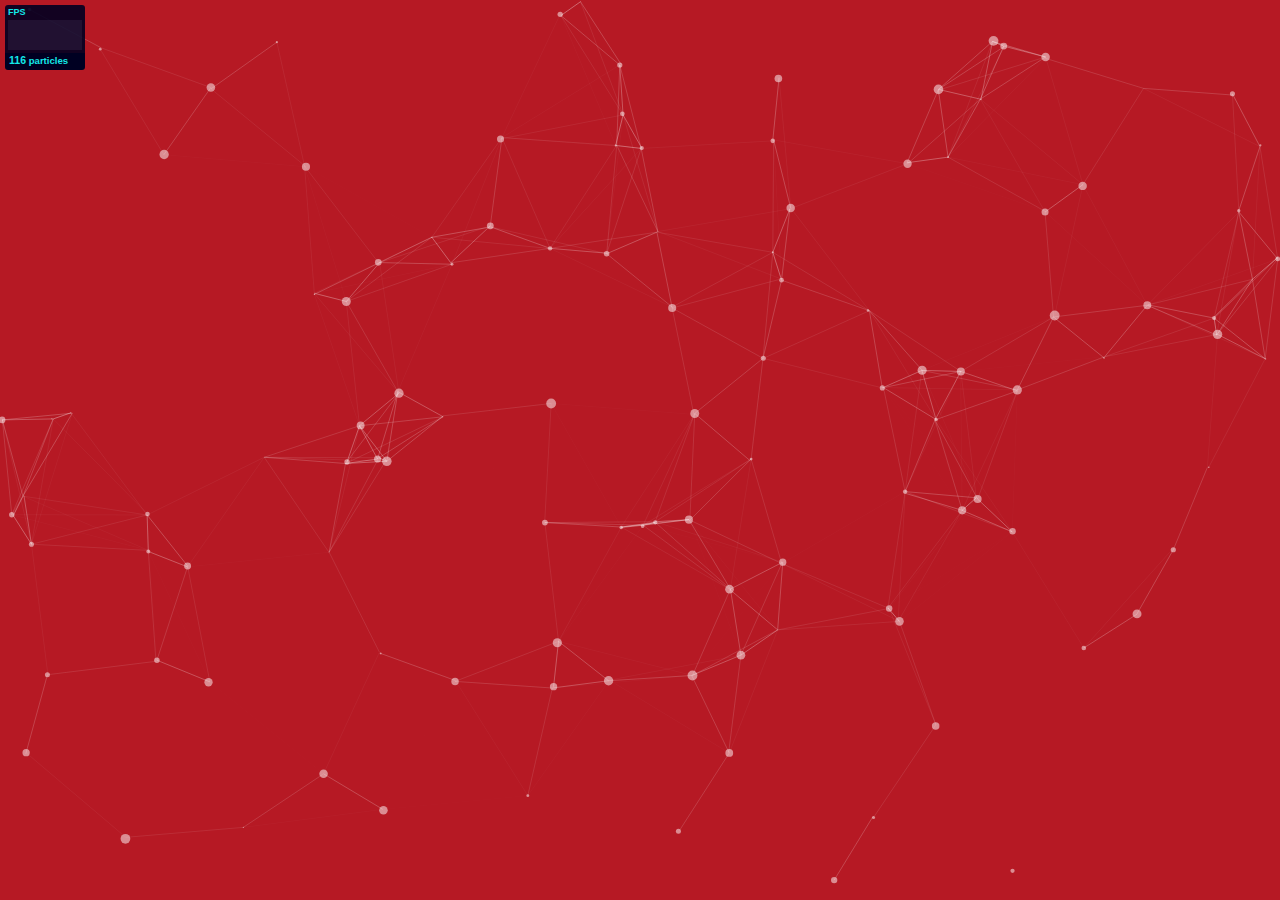
<file: vendors/plug-in/particles.js-master/particles.js-master/demo/index.html>
<!DOCTYPE html>
<html lang="en">
<head>
  <meta charset="utf-8">
  <title>particles.js</title>
  <meta name="description" content="particles.js is a lightweight JavaScript library for creating particles.">
  <meta name="author" content="Vincent Garreau" />
  <meta name="viewport" content="width=device-width, initial-scale=1.0, minimum-scale=1.0, maximum-scale=1.0, user-scalable=no">
  <link rel="stylesheet" media="screen" href="css/style.css">
</head>
<body>

<!-- count particles -->
<div class="count-particles">
  <span class="js-count-particles">--</span> particles
</div>

<!-- particles.js container -->
<div id="particles-js"></div>

<!-- scripts -->
<script src="../particles.js"></script>
<script src="js/app.js"></script>

<!-- stats.js -->
<script src="js/lib/stats.js"></script>
<script>
  var count_particles, stats, update;
  stats = new Stats;
  stats.setMode(0);
  stats.domElement.style.position = 'absolute';
  stats.domElement.style.left = '0px';
  stats.domElement.style.top = '0px';
  document.body.appendChild(stats.domElement);
  count_particles = document.querySelector('.js-count-particles');
  update = function() {
    stats.begin();
    stats.end();
    if (window.pJSDom[0].pJS.particles && window.pJSDom[0].pJS.particles.array) {
      count_particles.innerText = window.pJSDom[0].pJS.particles.array.length;
    }
    requestAnimationFrame(update);
  };
  requestAnimationFrame(update);
</script>

</body>
</html>
</file>
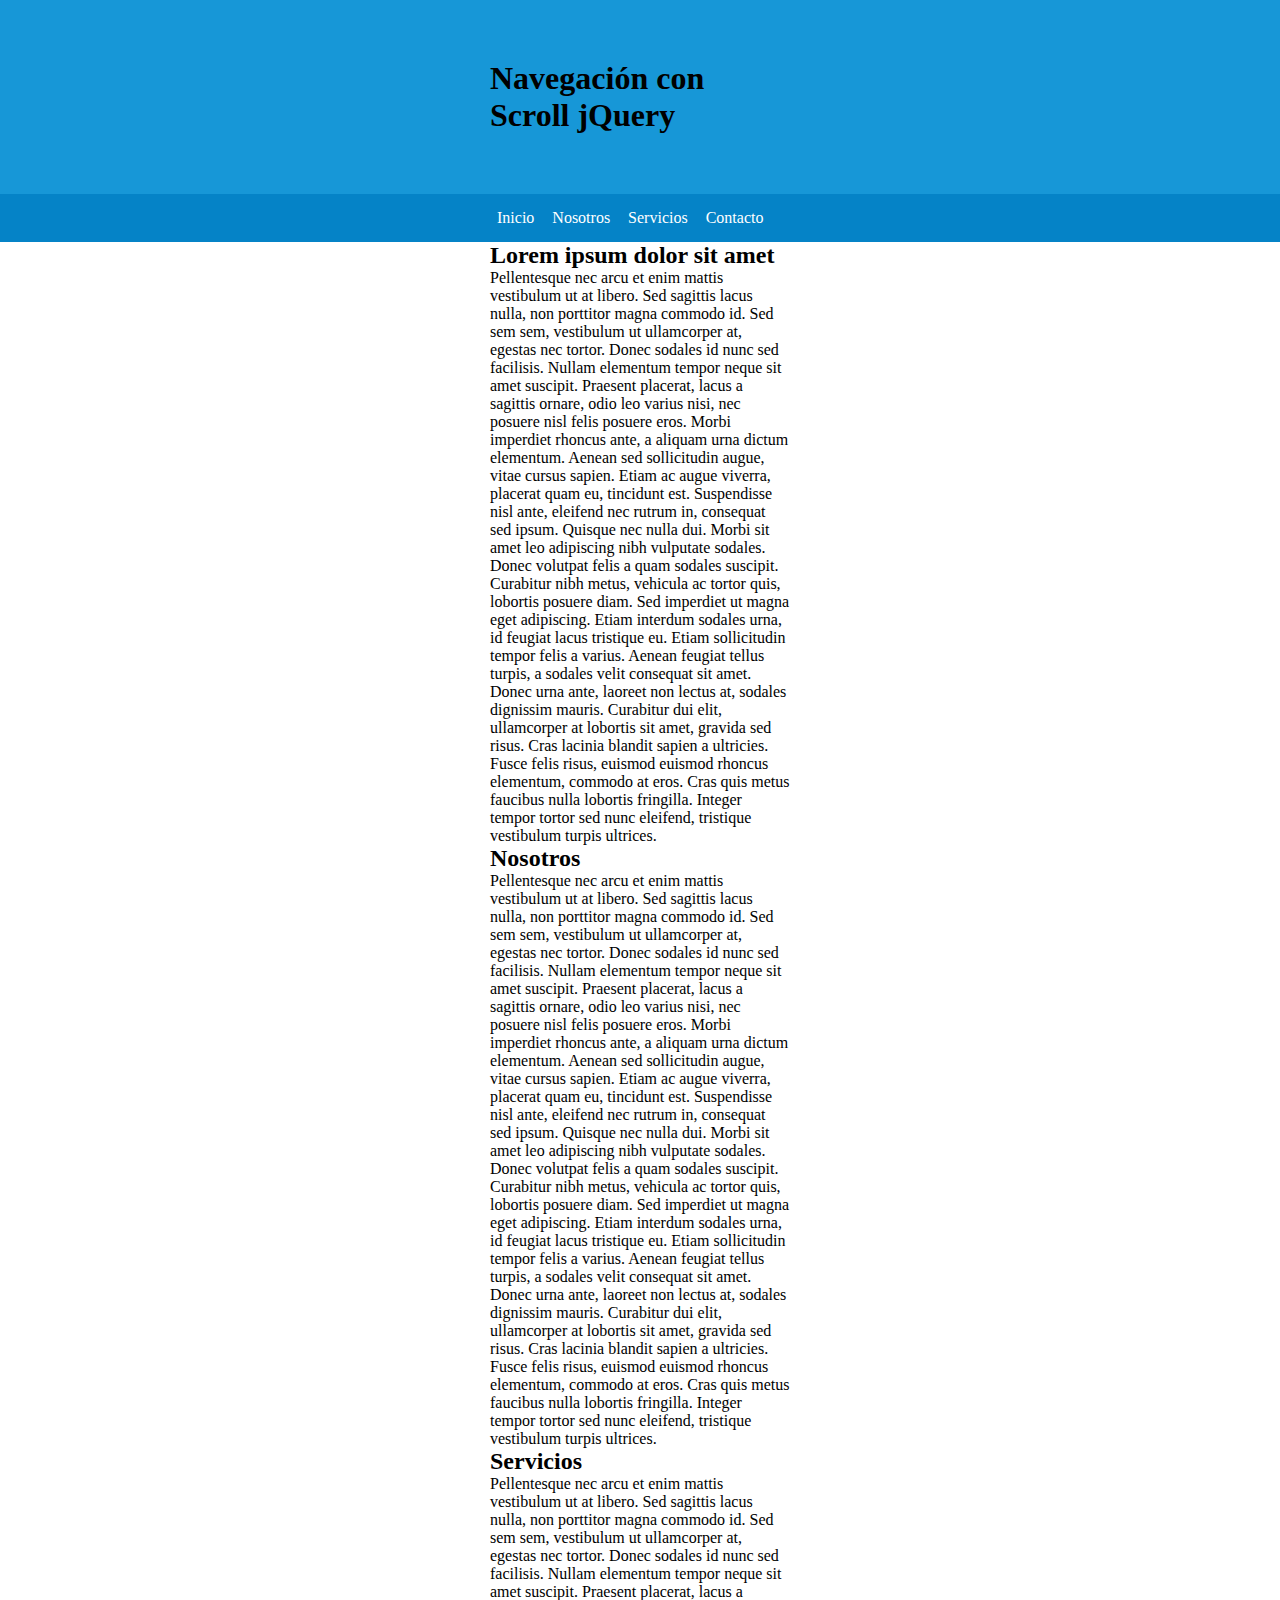
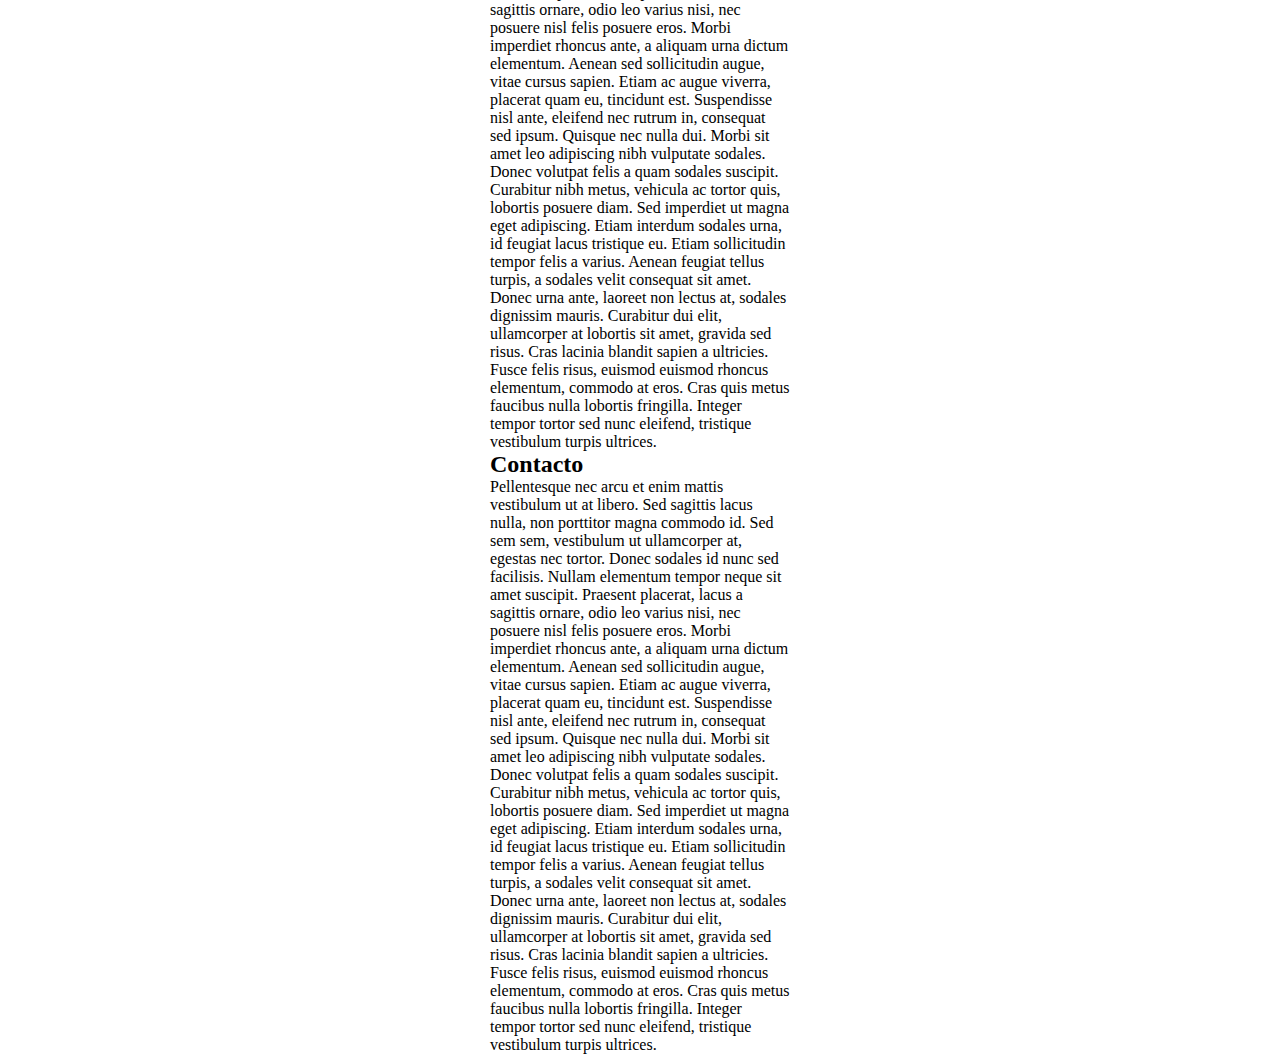
<file: vendors/plug-in/scroll-navigation.htm>
<!DOCTYPE HTML>
<html>
<head>
    <meta charset="utf-8"> 
	<meta http-equiv="content-type" content="text/html" />
	<meta name="author" content="Daniel" />

	<title>Demo jQuery Scroll Nav</title>
    <!-- <script src="http://ajax.googleapis.com/ajax/libs/jquery/1.11.0/jquery.min.js"></script> -->
    <script src="jquery.smooth-scroll.min.js"></script>
    <script src="waypoints.min.js"></script>
    
    <script type="text/javascript">    
    $(function(){
        $('a.smoothScroll').smoothScroll({
          offset: -80,		  
		  scrollTarget: $(this).val()
	   });
       
       // Waypoints
       $('.post_article').waypoint(  
        function(direction) {
        if (direction ==='down') {            
            var wayID = $(this).attr('id');            
        } else {
            var previous = $(this).prev();
            var wayID = $(previous).attr('id');                    
        }
            $('.current').removeClass('current');
            $('#main_nav a[href=#'+wayID+']').addClass('current');
        }, { offset: '40%' });
       
       
       
       /// StickNav  
       var stickyNavTop = $('.nav').offset().top;  
  
        var stickyNav = function(){  
        var scrollTop = $(window).scrollTop();  
       
        if (scrollTop > stickyNavTop) {   
            $('.nav').addClass('isStuck');  
        } else {  
            $('.nav').removeClass('isStuck');   
        }  
    };       
    stickyNav(); 
       $(window).scroll(function() {
            stickyNav();  
        });  
    });
    

    </script>
    
    <style>
        * {
            padding: 0px;
            margin: 0px;
        }
        .container {
            width: 300px;
            margin: auto;
        }
        header#head {            
            padding: 60px 20px;
            background-color: #1797d7;
        }
        nav#topnav {
            padding: 10px 10px;
            background-color: #0583c7;
        }
            nav#topnav ul {
                list-style: none;
            }
            nav#topnav ul li{
                display: inline-block;
            }
            nav#topnav ul li a{
                color:#FFF;
                padding: 5px 7px;
                display: block;
                text-decoration: none;
            }            
        .isStuck {
            width: 100%;
            position: fixed;
            top:0px;
        }
        a.current {
            background-color: #222;            
        }
    </style>
</head>

<body>
<header id="head">
    <div class="container">
        <h1>Navegación con Scroll jQuery</h1>
    </div>
</header>
<nav id="topnav" class="nav">
    <div class="container">
    <ul id="main_nav"> 
        <li><a class="smoothScroll" href="#inicio">Inicio</a></li>
        <li><a class="smoothScroll" href="#nosotros">Nosotros</a></li>
        <li><a class="smoothScroll" href="#servicios">Servicios</a></li>
        <li><a class="smoothScroll" href="#contacto">Contacto</a></li>
    </ul>
    </div>
</nav>

<section id="main">
    <div class="container">
        <article id="inicio" class="post_article">
            <h2>Lorem ipsum dolor sit amet</h2>
            <p>
             Pellentesque nec arcu et enim mattis vestibulum ut at libero. Sed sagittis lacus nulla, non porttitor magna commodo id. Sed sem sem, vestibulum ut ullamcorper at, egestas nec tortor. Donec sodales id nunc sed facilisis. Nullam elementum tempor neque sit amet suscipit. Praesent placerat, lacus a sagittis ornare, odio leo varius nisi, nec posuere nisl felis posuere eros. Morbi imperdiet rhoncus ante, a aliquam urna dictum elementum. Aenean sed sollicitudin augue, vitae cursus sapien. Etiam ac augue viverra, placerat quam eu, tincidunt est. Suspendisse nisl ante, eleifend nec rutrum in, consequat sed ipsum. Quisque nec nulla dui. Morbi sit amet leo adipiscing nibh vulputate sodales. Donec volutpat felis a quam sodales suscipit.</p>

            <p></p>Curabitur nibh metus, vehicula ac tortor quis, lobortis posuere diam. Sed imperdiet ut magna eget adipiscing. Etiam interdum sodales urna, id feugiat lacus tristique eu. Etiam sollicitudin tempor felis a varius. Aenean feugiat tellus turpis, a sodales velit consequat sit amet. Donec urna ante, laoreet non lectus at, sodales dignissim mauris. Curabitur dui elit, ullamcorper at lobortis sit amet, gravida sed risus. Cras lacinia blandit sapien a ultricies. Fusce felis risus, euismod euismod rhoncus elementum, commodo at eros. Cras quis metus faucibus nulla lobortis fringilla. Integer tempor tortor sed nunc eleifend, tristique vestibulum turpis ultrices. </p>
        </article>
        
        <article id="nosotros" class="post_article">
            <h2>Nosotros</h2>
            <p>
             Pellentesque nec arcu et enim mattis vestibulum ut at libero. Sed sagittis lacus nulla, non porttitor magna commodo id. Sed sem sem, vestibulum ut ullamcorper at, egestas nec tortor. Donec sodales id nunc sed facilisis. Nullam elementum tempor neque sit amet suscipit. Praesent placerat, lacus a sagittis ornare, odio leo varius nisi, nec posuere nisl felis posuere eros. Morbi imperdiet rhoncus ante, a aliquam urna dictum elementum. Aenean sed sollicitudin augue, vitae cursus sapien. Etiam ac augue viverra, placerat quam eu, tincidunt est. Suspendisse nisl ante, eleifend nec rutrum in, consequat sed ipsum. Quisque nec nulla dui. Morbi sit amet leo adipiscing nibh vulputate sodales. Donec volutpat felis a quam sodales suscipit.</p>

            <p></p>Curabitur nibh metus, vehicula ac tortor quis, lobortis posuere diam. Sed imperdiet ut magna eget adipiscing. Etiam interdum sodales urna, id feugiat lacus tristique eu. Etiam sollicitudin tempor felis a varius. Aenean feugiat tellus turpis, a sodales velit consequat sit amet. Donec urna ante, laoreet non lectus at, sodales dignissim mauris. Curabitur dui elit, ullamcorper at lobortis sit amet, gravida sed risus. Cras lacinia blandit sapien a ultricies. Fusce felis risus, euismod euismod rhoncus elementum, commodo at eros. Cras quis metus faucibus nulla lobortis fringilla. Integer tempor tortor sed nunc eleifend, tristique vestibulum turpis ultrices. </p>
        </article>
        
        <article id="servicios" class="post_article">
            <h2>Servicios</h2>
            <p>
             Pellentesque nec arcu et enim mattis vestibulum ut at libero. Sed sagittis lacus nulla, non porttitor magna commodo id. Sed sem sem, vestibulum ut ullamcorper at, egestas nec tortor. Donec sodales id nunc sed facilisis. Nullam elementum tempor neque sit amet suscipit. Praesent placerat, lacus a sagittis ornare, odio leo varius nisi, nec posuere nisl felis posuere eros. Morbi imperdiet rhoncus ante, a aliquam urna dictum elementum. Aenean sed sollicitudin augue, vitae cursus sapien. Etiam ac augue viverra, placerat quam eu, tincidunt est. Suspendisse nisl ante, eleifend nec rutrum in, consequat sed ipsum. Quisque nec nulla dui. Morbi sit amet leo adipiscing nibh vulputate sodales. Donec volutpat felis a quam sodales suscipit.</p>

            <p></p>Curabitur nibh metus, vehicula ac tortor quis, lobortis posuere diam. Sed imperdiet ut magna eget adipiscing. Etiam interdum sodales urna, id feugiat lacus tristique eu. Etiam sollicitudin tempor felis a varius. Aenean feugiat tellus turpis, a sodales velit consequat sit amet. Donec urna ante, laoreet non lectus at, sodales dignissim mauris. Curabitur dui elit, ullamcorper at lobortis sit amet, gravida sed risus. Cras lacinia blandit sapien a ultricies. Fusce felis risus, euismod euismod rhoncus elementum, commodo at eros. Cras quis metus faucibus nulla lobortis fringilla. Integer tempor tortor sed nunc eleifend, tristique vestibulum turpis ultrices. </p>
        </article>
        
        <article id="contacto" class="post_article">
            <h2>Contacto</h2>
            <p>
             Pellentesque nec arcu et enim mattis vestibulum ut at libero. Sed sagittis lacus nulla, non porttitor magna commodo id. Sed sem sem, vestibulum ut ullamcorper at, egestas nec tortor. Donec sodales id nunc sed facilisis. Nullam elementum tempor neque sit amet suscipit. Praesent placerat, lacus a sagittis ornare, odio leo varius nisi, nec posuere nisl felis posuere eros. Morbi imperdiet rhoncus ante, a aliquam urna dictum elementum. Aenean sed sollicitudin augue, vitae cursus sapien. Etiam ac augue viverra, placerat quam eu, tincidunt est. Suspendisse nisl ante, eleifend nec rutrum in, consequat sed ipsum. Quisque nec nulla dui. Morbi sit amet leo adipiscing nibh vulputate sodales. Donec volutpat felis a quam sodales suscipit.</p>

            <p></p>Curabitur nibh metus, vehicula ac tortor quis, lobortis posuere diam. Sed imperdiet ut magna eget adipiscing. Etiam interdum sodales urna, id feugiat lacus tristique eu. Etiam sollicitudin tempor felis a varius. Aenean feugiat tellus turpis, a sodales velit consequat sit amet. Donec urna ante, laoreet non lectus at, sodales dignissim mauris. Curabitur dui elit, ullamcorper at lobortis sit amet, gravida sed risus. Cras lacinia blandit sapien a ultricies. Fusce felis risus, euismod euismod rhoncus elementum, commodo at eros. Cras quis metus faucibus nulla lobortis fringilla. Integer tempor tortor sed nunc eleifend, tristique vestibulum turpis ultrices. </p>
        </article>
    </div><!--container-->
</section>

</body>
</html>
</file>
<file: vendors/plug-in/particles.js-master/particles.js-master/demo/css/style.css>
/* =============================================================================
   HTML5 CSS Reset Minified - Eric Meyer
   ========================================================================== */

html,body,div,span,object,iframe,h1,h2,h3,h4,h5,h6,p,blockquote,pre,abbr,address,cite,code,del,dfn,em,img,ins,kbd,q,samp,small,strong,sub,sup,var,b,i,dl,dt,dd,ol,ul,li,fieldset,form,label,legend,table,caption,tbody,tfoot,thead,tr,th,td,article,aside,canvas,details,figcaption,figure,footer,header,hgroup,menu,nav,section,summary,time,mark,audio,video{margin:0;padding:0;border:0;outline:0;font-size:100%;vertical-align:baseline;background:transparent}
body{line-height:1}
article,aside,details,figcaption,figure,footer,header,hgroup,menu,nav,section{display:block}
nav ul{list-style:none}
blockquote,q{quotes:none}
blockquote:before,blockquote:after,q:before,q:after{content:none}
a{margin:0;padding:0;font-size:100%;vertical-align:baseline;background:transparent;text-decoration:none}
mark{background-color:#ff9;color:#000;font-style:italic;font-weight:bold}
del{text-decoration:line-through}
abbr[title],dfn[title]{border-bottom:1px dotted;cursor:help}
table{border-collapse:collapse;border-spacing:0}
hr{display:block;height:1px;border:0;border-top:1px solid #ccc;margin:1em 0;padding:0}
input,select{vertical-align:middle}
li{list-style:none}


/* =============================================================================
   My CSS
   ========================================================================== */

/* ---- base ---- */

html,body{ 
	width:100%;
	height:100%;
	background:#111;
}

html{
  -webkit-tap-highlight-color: rgba(0, 0, 0, 0);
}

body{
  font:normal 75% Arial, Helvetica, sans-serif;
}

canvas{
  display:block;
  vertical-align:bottom;
}


/* ---- stats.js ---- */

.count-particles{
  background: #000022;
  position: absolute;
  top: 48px;
  left: 0;
  width: 80px;
  color: #13E8E9;
  font-size: .8em;
  text-align: left;
  text-indent: 4px;
  line-height: 14px;
  padding-bottom: 2px;
  font-family: Helvetica, Arial, sans-serif;
  font-weight: bold;
}

.js-count-particles{
  font-size: 1.1em;
}

#stats,
.count-particles{
  -webkit-user-select: none;
  margin-top: 5px;
  margin-left: 5px;
}

#stats{
  border-radius: 3px 3px 0 0;
  overflow: hidden;
}

.count-particles{
  border-radius: 0 0 3px 3px;
}


/* ---- particles.js container ---- */

#particles-js{
  width: 100%;
  height: 100%;
  background-color: #b61924;
  background-image: url('');
  background-size: cover;
  background-position: 50% 50%;
  background-repeat: no-repeat;
}
</file>
